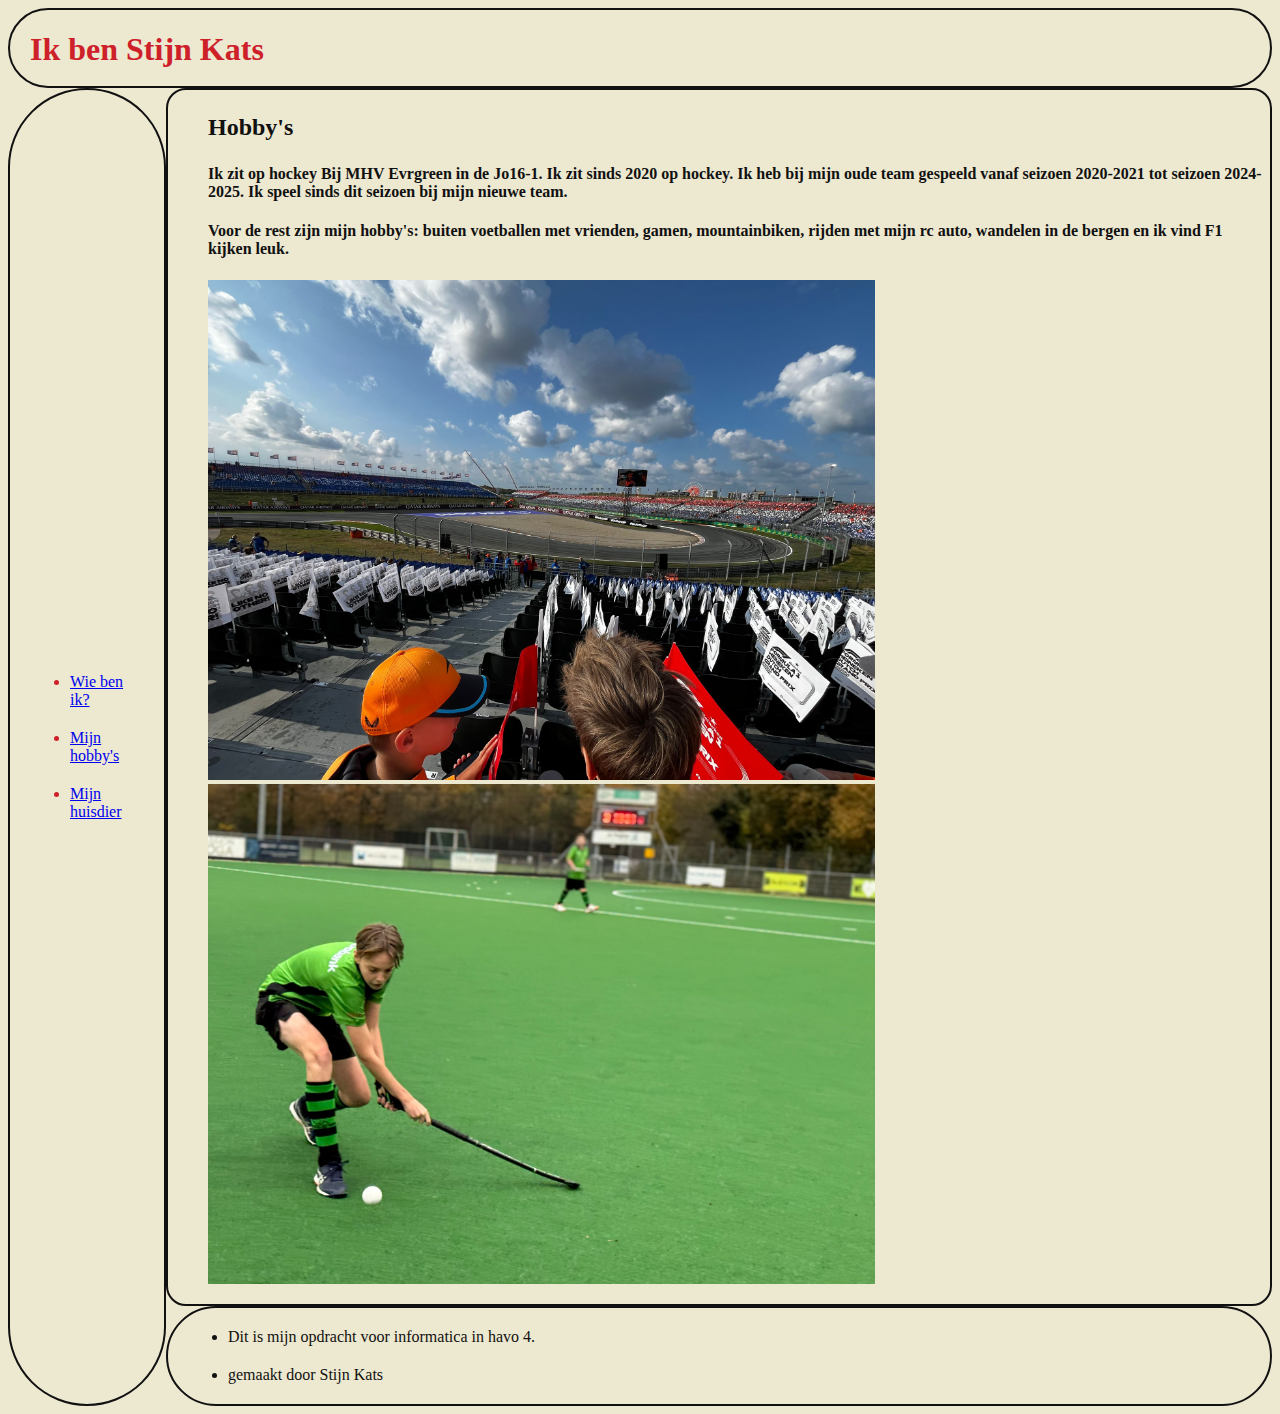
<file: hobby's.html>
<!DOCTYPE html>
<html>

<head>
  <meta charset="utf-8">
  <meta name="viewport" content="width=device-width">
  <title>Stijns amazing website</title>
  <link href="style.css" rel="stylesheet" type="text/css" />
</head>

<body>
  
<header> <h1>Ik ben Stijn Kats</h1></header> 
<nav><ul>
      <li>
        <a href="index.html">Wie ben ik?</a>
      </li>
      <li>
        <a href="hobby's.html">Mijn hobby's </a>
      </li>
      <li>
        <a href="huisdier.html">Mijn huisdier</a>
      </li>
    </ul>
</nav>
<main><h2> <ul>Hobby's</ul></h2> 
<h4> <ul> Ik zit op hockey Bij MHV Evrgreen in de Jo16-1. Ik zit sinds 2020 op hockey.
   Ik heb bij mijn oude team gespeeld vanaf seizoen 2020-2021 tot seizoen 2024-2025.
   Ik speel sinds dit seizoen bij mijn nieuwe team.</ul></h4>
<h4> <ul>Voor de rest zijn mijn hobby's: buiten voetballen met vrienden, gamen,
  mountainbiken, rijden met mijn rc auto, wandelen in de bergen en ik vind F1 kijken leuk.</ul> </h4>
  
<ul>  <img src="formula 1.jpg" alt="formula 1"  height="500px  "> 
<img src="stijn hockey.jpg" alt="foto stijn" height="500px"></ul>
</main>
<footer>
 <ul>
  <li>Dit is mijn opdracht voor informatica in havo 4.
  </li> 
  <li>gemaakt door Stijn Kats</li>
</ul>
</footer>
</body>

</html>
</file>
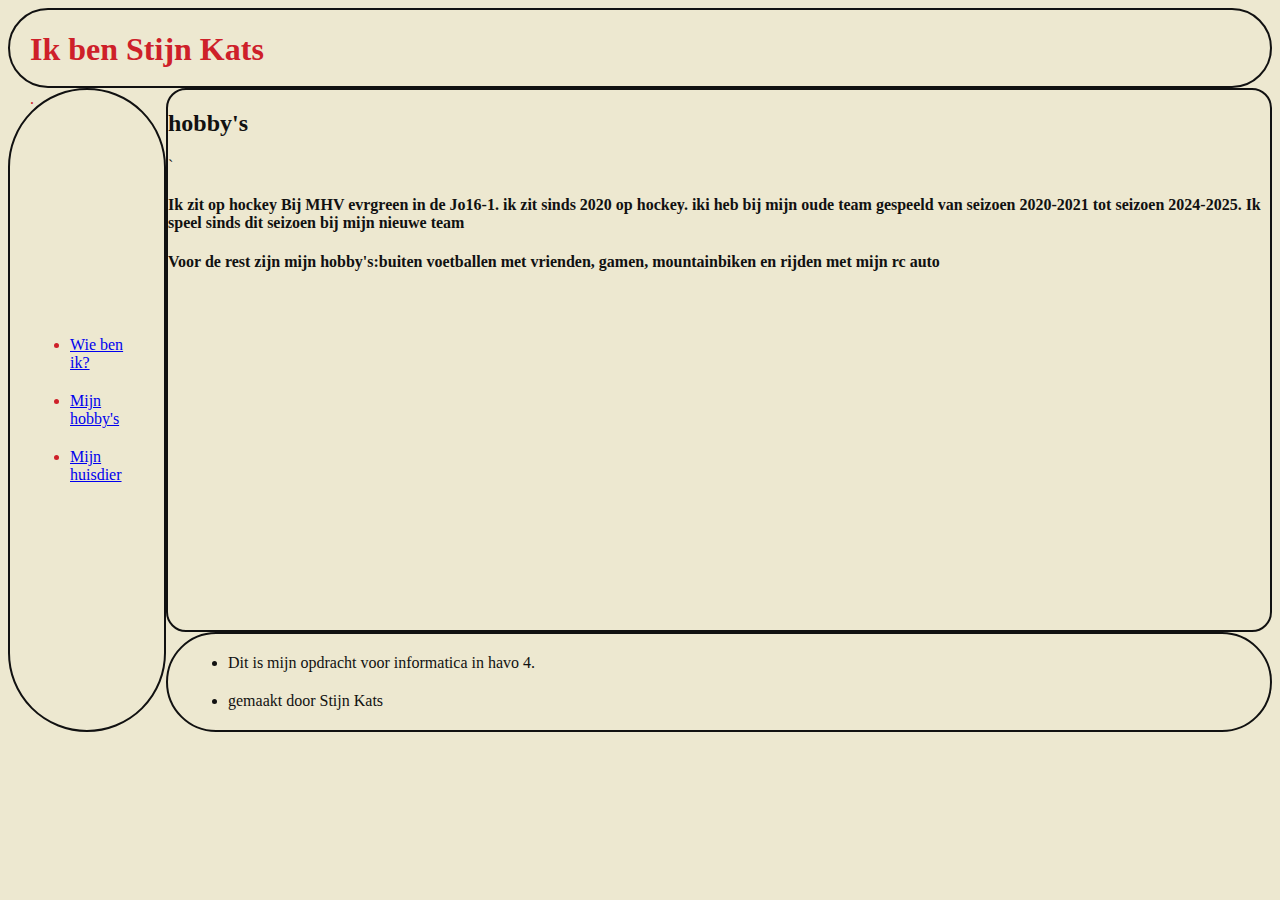
<file: hockey.html>
<!DOCTYPE html>
<html>

<head>
  <meta charset="utf-8">
  <meta name="viewport" content="width=device-width">
  <title>Stijns amazing website</title>
  <link href="style.css" rel="stylesheet" type="text/css" />
</head>

<body>
  
<header> <h1>Ik ben Stijn Kats</h1>.</header> 
<nav><ul>
      <li>
        <a href="index.html">Wie ben ik?</a>
      </li>
      <li>
        <a href="hockey.html">Mijn hobby's </a>
      </li>
      <li>
        <a href="huisdier.html">Mijn huisdier</a>
      </li>
    </ul>
</nav>
<main><h2>hobby's</h2>`
<h4>Ik zit op hockey Bij MHV evrgreen in de Jo16-1. ik zit sinds 2020 op hockey.
   iki heb bij mijn oude team gespeeld van seizoen 2020-2021 tot seizoen 2024-2025.
   Ik speel sinds dit seizoen bij mijn nieuwe team</h4>

<h4>Voor de rest zijn mijn hobby's:buiten voetballen met vrienden, gamen,
  mountainbiken en rijden met mijn rc auto</h4>
   
</main>
<footer>
 <ul>
  <li>Dit is mijn opdracht voor informatica in havo 4.
  </li> 
  <li>gemaakt door Stijn Kats</li>
</ul>
</footer>
</body>

</html>
</file>
<file: style.css>
/************************* DEBUG SETTINGS *************************/

/* Settings to help find errors in your css
   uncomment temporarily to enable */

/* Add dotted line around all boxes.
   This makes size of boxes visible.
   Warning 1: this settings may change your layout.
   Warning 2: keep the * as selector for all tags when uncommenting. */
/*  * {border: 1px dotted black;}   */
  
/* Add semi-transparant dark background to all boxes
   The more boxes are on top of eachother the darker tghe background color
   Warning: keep the * as selector for all tags when uncommenting. */
/*  * {background-color: rgba(0,0,0,5%);}  */

/************************* BASE SETTINGS *************************/

/* Settings to make it easier for you
   uncomment permanently when you understand the meaning of them */
   
/* border is included in width en height of boxes */
/* * { box-sizing: border-box; } */

/* standard margin 0 pixels */
/* * { margin: 0px; } */

/* hide everything larger than the dimensions of the div-box
   important side effect: browser usually doesn't take floats
   into account when determining height of div, leading to 
   div with height zero. With this settings, height of div-boxes
   willl be large enough to fit floats inside. */
/* div { overflow: hidden; }

/************************* YOUR SETTINGS *************************/

/* add your css here, feel free to use comments and order them logically for better readability */

:root {
    --bg-light: #f9fffb;
    --text-dark: #2c3e50;
    --font-main: 'Segoe UI', sans-serif;

    --h1-bg: #111111;
    --h1-text: #ce2029;
    --h2-text: #111111;
    --h2-border: var(--h1-bg);
    --h3-text: #D67160;

    --list-bg: #EDE8D0;
    --list-border: #A1D69A;
    --strong-text: var(--h3-text);
    --code-bg: #f0f0f0;

    --def-bg: #f2fef9;
    --def-border: var(--h1-bg);
    --def-title: var(--text-dark);

    --nav-bg: var(--h2-text);
    --nav-text: var(--code-bg);

    --footer-bg: var(--h1-bg); 
    --footer-text: var(--h1-text);
}

body {
  display: grid;
  grid-template-areas:
  "header header"
  "nav main"
  "nav footer";
  grid-template-columns: 1fr 7fr;
grid-template-rows: 80px 1fr 100px;
 background-color: var(--list-bg);

}

header{
  grid-area:header;
color: var(--h1-text);
border: 2px solid #111111;
border-radius: 1000px;
padding-left: 20px;
}

nav{
  grid-area:nav;
  display: flex;
  align-items: center;
color: var(--h1-text);
border: 2px solid #111111;
border-radius: 1000px;

}


li {
  margin: 20px;
}
main{
  grid-area:main;
  color: var(--h2-text);
  border: 2px solid #111111;
  min-height: 60vh;
 border-radius: 20px;
 }

 footer{
  grid-area:footer;
color: var(--h2-text);
border: 2px solid #111111;
border-radius: 1000px;
}
</file>
